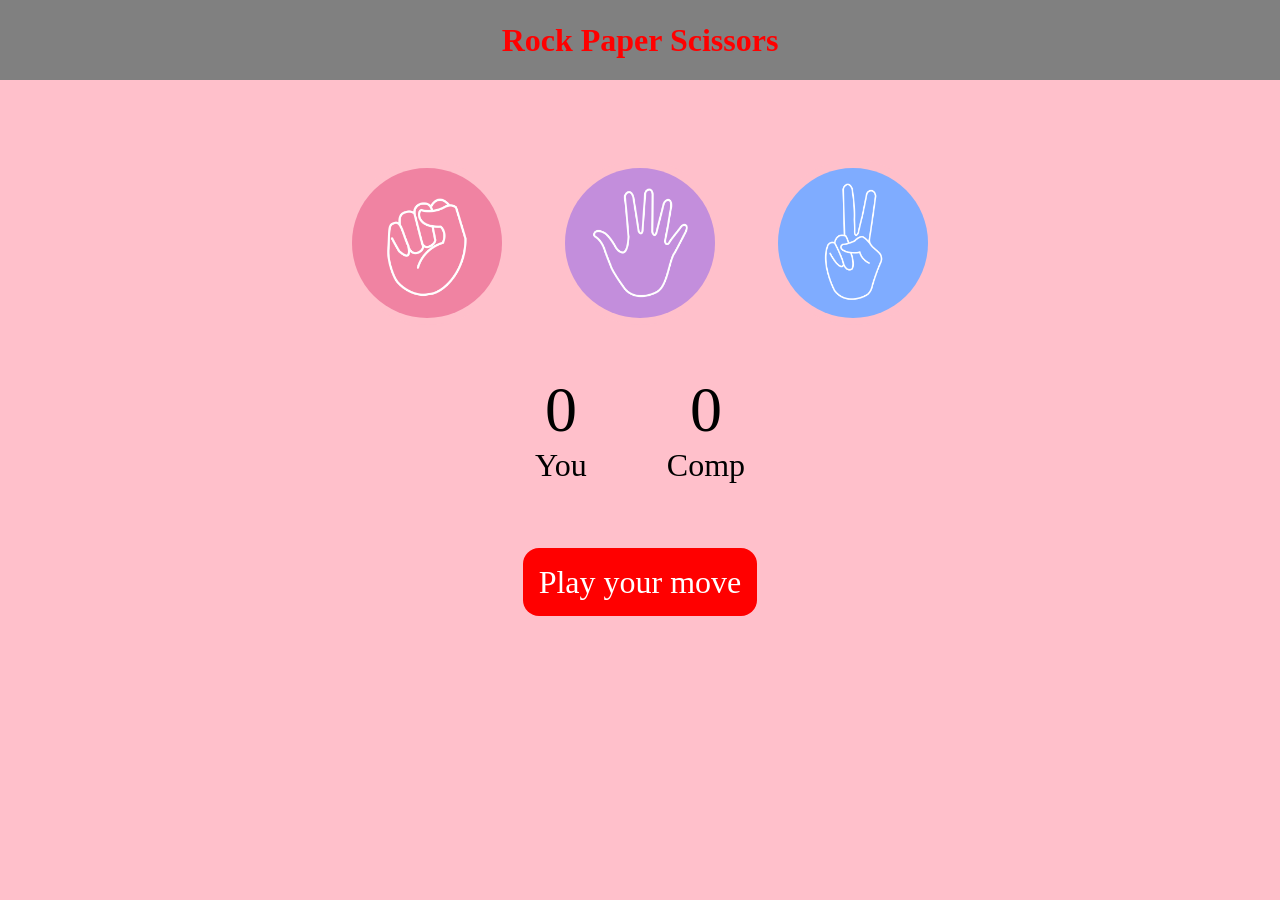
<file: stone paper scissor/index.html>
<!DOCTYPE html>
<html lang="en">
  <head>
    <meta charset="UTF-8" />
    <meta name="viewport" content="width=device-width, initial-scale=1.0" />
    <title>Rock Paper Scissors Game</title>
    <link rel="stylesheet" href="style.css" />
  </head>
  <body>
    <h1>Rock Paper Scissors</h1>
    <div class="choices">
      <div class="choice" id="rock">
        <img src="rock.png" />
      </div>
      <div class="choice" id="paper">
        <img src="paper.png" />
      </div>
      <div class="choice" id="scissors">
        <img src="scissors.png" />
      </div>
    </div>

    <div class="score-board">
      <div class="score">
        <p id="user-score">0</p>
        <p>You</p>
      </div>
      <div class="score">
        <p id="comp-score">0</p>
        <p>Comp</p>
      </div>
    </div>

    <div class="msg-container">
      <p id="msg">Play your move</p>
    </div>
    <script src="app.js"></script>
  </body>
</html>
</file>
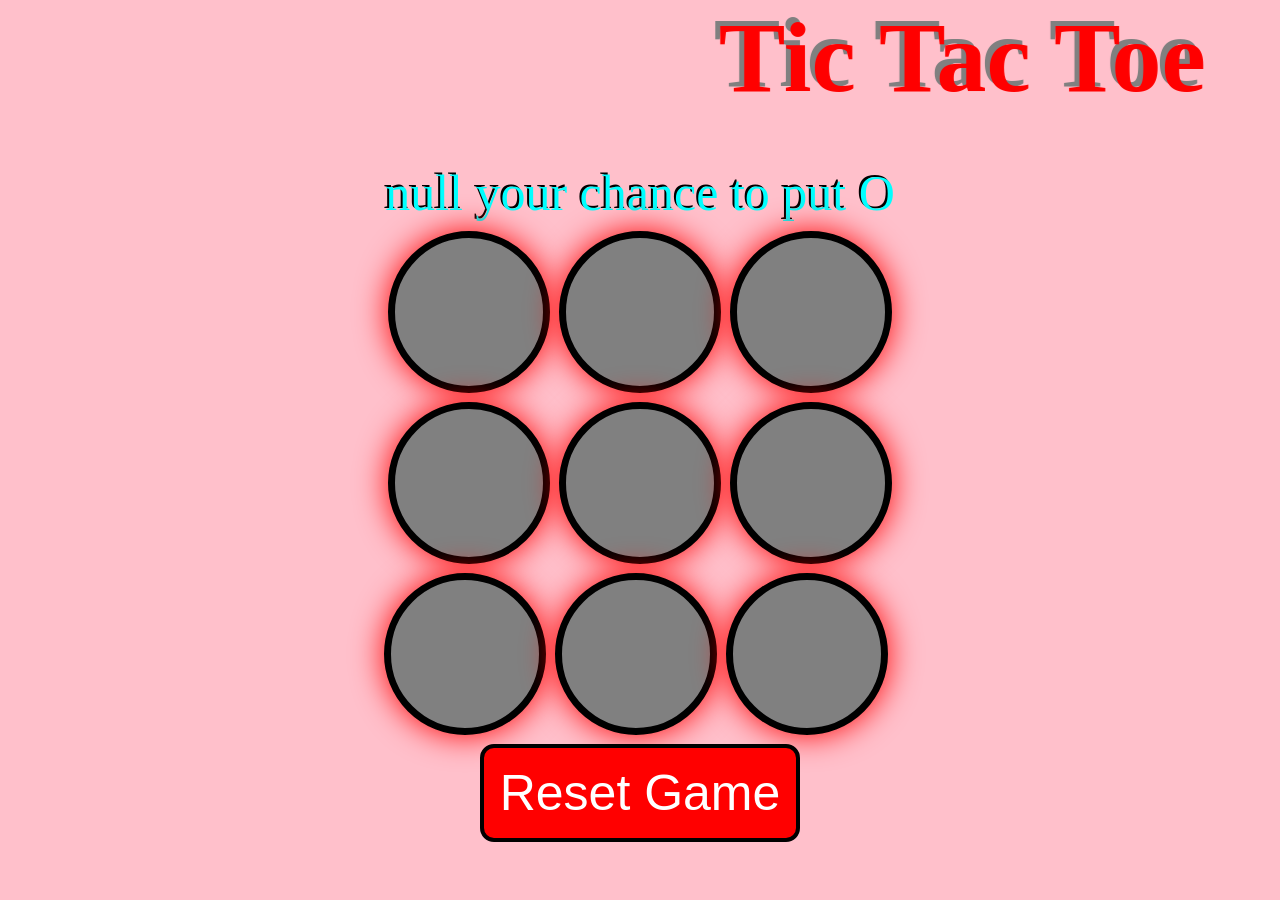
<file: tic tac toe/index.html>
<!DOCTYPE html>
<html lang="en">
  <head>
    <meta charset="UTF-8" />
    <meta name="viewport" content="width=device-width, initial-scale=1.0" />
    <title>Tic-Tac-Toe Game</title>
    <link rel="stylesheet" href="style.css" />
  </head>
  <body>
    <div class="msg-container hide">
      <img src="trophy.webp" alt="trophy">
      <p id="msg">Winner</p>
      <button id="new-btn">New Game</button>
    </div>
    <main>
      <marquee behavior="alternate" direction="left"><h1>Tic Tac Toe</h1></marquee>
      
      <div class="container">
        
        <div class="game">
          <P id="para"></P>
          <button class="box"></button>
          <button class="box"></button>
          <button class="box"></button>
          <button class="box"></button>
          <button class="box"></button>
          <button class="box"></button>
          <button class="box"></button>
          <button class="box"></button>
          <button class="box"></button>
          <br><br><br><br>
          <button id="reset-btn">Reset Game</button>
        </div>
      </div>
      
    </main>
    <script src="i.js"></script>
  </body>
</html>
</file>
<file: stone paper scissor/style.css>
* {
    margin: 0;
    padding: 0;
    text-align: center;
    background-color: pink;
  }
  
  h1 {
    background-color: grey;
    color: red;
    height: 5rem;
    line-height: 5rem;
  }
  
  .choice {
    height: 165px;
    width: 165px;
    border-radius: 50%;
    display: flex;
    justify-content: center;
    align-items: center;
  }
  
  .choice:hover {
    cursor: pointer;
    background-color: #081b31;
  }
  
  img {
    height: 150px;
    width: 150px;
    object-fit: cover;
    border-radius: 50%;
  }
  
  .choices {
    display: flex;
    justify-content: center;
    align-items: center;
    gap: 3rem;
    margin-top: 5rem;
  }
  
  .score-board {
    display: flex;
    justify-content: center;
    align-items: center;
    font-size: 2rem;
    margin-top: 3rem;
    gap: 5rem;
  }
  
  #user-score,
  #comp-score {
    font-size: 4rem;
  }
  
  .msg-container {
    margin-top: 5rem;
  }
  
  #msg {
    background-color: red;
    color: #fff;
    font-size: 2rem;
    display: inline;
    padding: 1rem;
    border-radius: 1rem;
  }
</file>
<file: tic tac toe/style.css>
* {
    margin: 0;
    padding: 0;
  }
  h1{
    color:red;
    font-size: 100px;
    text-shadow: 
      -5px -5px 0 grey;
  }
  
  body {
    background-color: pink;
    text-align: center;
  }
  
  .container {
    height: 70vh;
    display: flex;
  
    justify-content: center;
    align-items: center;
  }
  #para{
    font-size: 50px;
    color: aqua;
    text-shadow: 
      -2px -2px 0 black;
  }
  .game {
    height: 60vmin;
    width: 60vmin;
    display: flex;
    flex-wrap: wrap;
    justify-content: center;
    align-items: center;
    gap: 1vmin;
  }
  
  .box {
    height: 18vmin;
    width: 18vmin;
    border-radius: 100px;
    border: 7px solid black;
    box-shadow: 0 0 2rem red;
    font-size: 15vmin;
    color: red;
    background-color: grey;
    text-shadow: 
      -5px -5px 0 black;
  }
  
  #reset-btn {
    padding: 1rem;
    font-size: 50px;
    background-color: red;
    color: #fff;
    border-radius: 14px;
    border: 4px solid black;
  }
  
  #new-btn {
    padding: 1rem;
    font-size: 50px;
    background-color: #191913;
    color: #fff;
    border-radius: 14px;
    border: 4px solid black;
  }
  
  #msg {
    color: red;
    font-size: 5vmin;
  }
  
  .msg-container {
    height: 100vmin;
    display: flex;
    justify-content: center;
    align-items: center;
    flex-direction: column;
    gap: 4rem;
  }
  
  .hide {
    display: none;
  }
</file>
